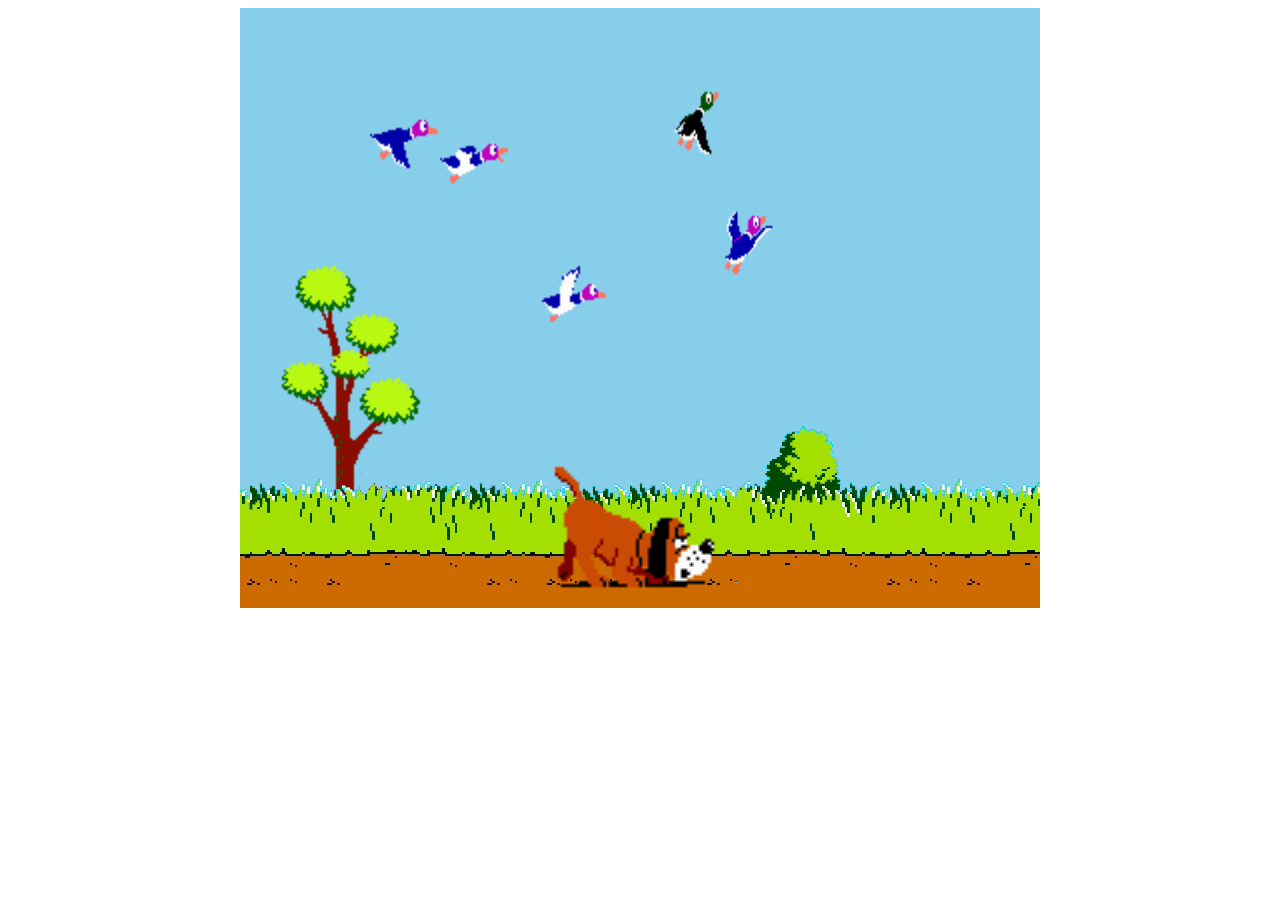
<file: duckhunt/index.html>
<!DOCTYPE html>
<html>

<head>
	<meta http-equiv="Content-Type" content="text/html; charset=ISO-8859-1">
	<title>Duck Hunt</title>
	<link rel="stylesheet" href="style.css">
	<script src="game.js"></script>
</head>

<body onload="start()">
	<div id="game_div">
	<canvas id="game" height="600" width="800">
		
	</canvas>
	</div>
</body>

</html>
</file>
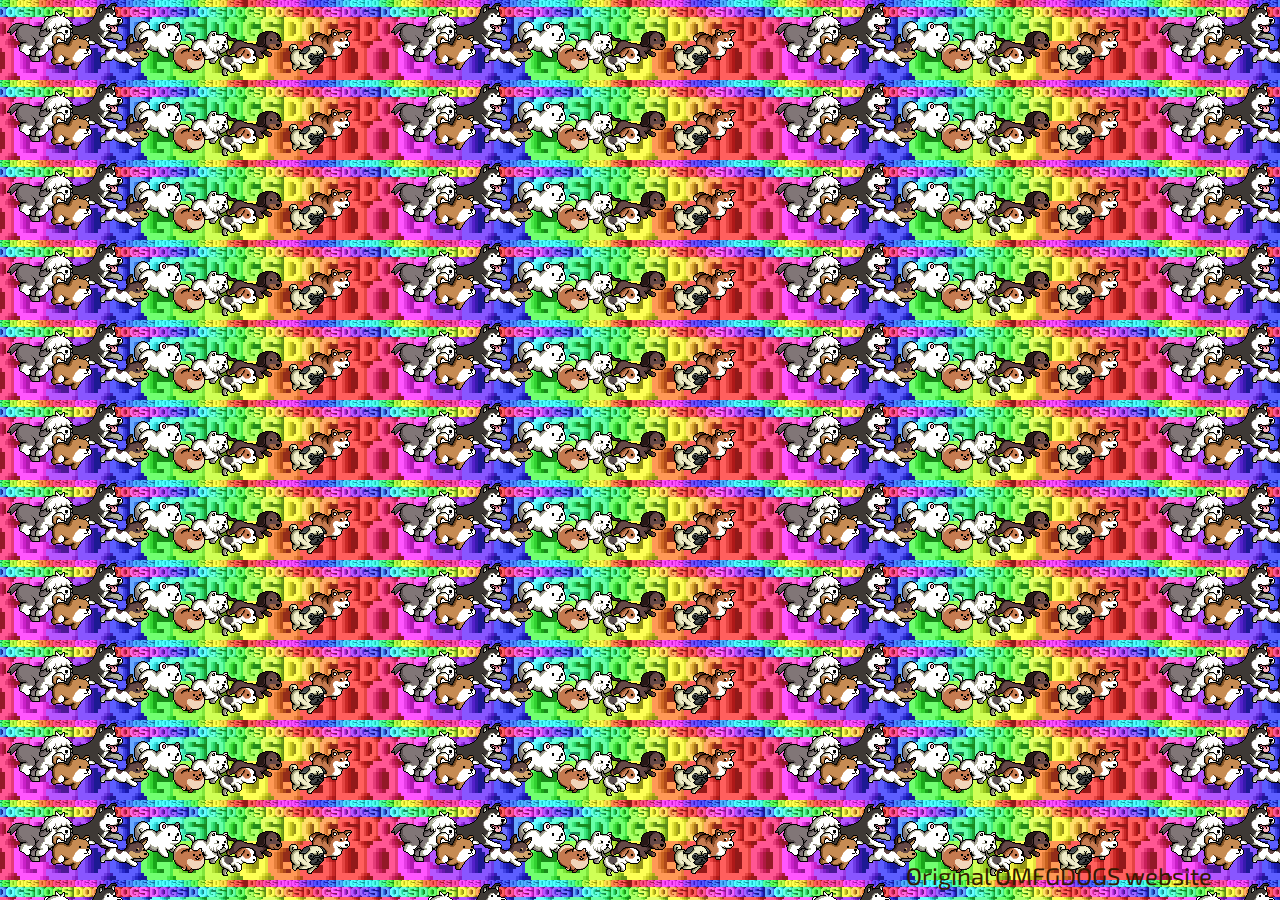
<file: omfgdogs/index.html>
<!DOCTYPE html>
<html>

<head>
	<title>OMFGDOGS</title>
	<meta charset="utf-8">
	<link rel="stylesheet" type="text/css" href="omfgdogs.css">
	<link href='http://fonts.googleapis.com/css?family=Exo+2:900' rel='stylesheet' type='text/css'>
</head>

<body>
	<audio autoplay loop>
  		<source src="omfgdogs.mp3" type="audio/mp3">
  		Your browser does not support the audio tag.
	</audio>

	<h1><span>No OMFGDOGS for you!</span></h1>

	<p><a href="http://www.omfgdogs.com/">Original OMFGDOGS website</a></p>
</body>

</html>
</file>
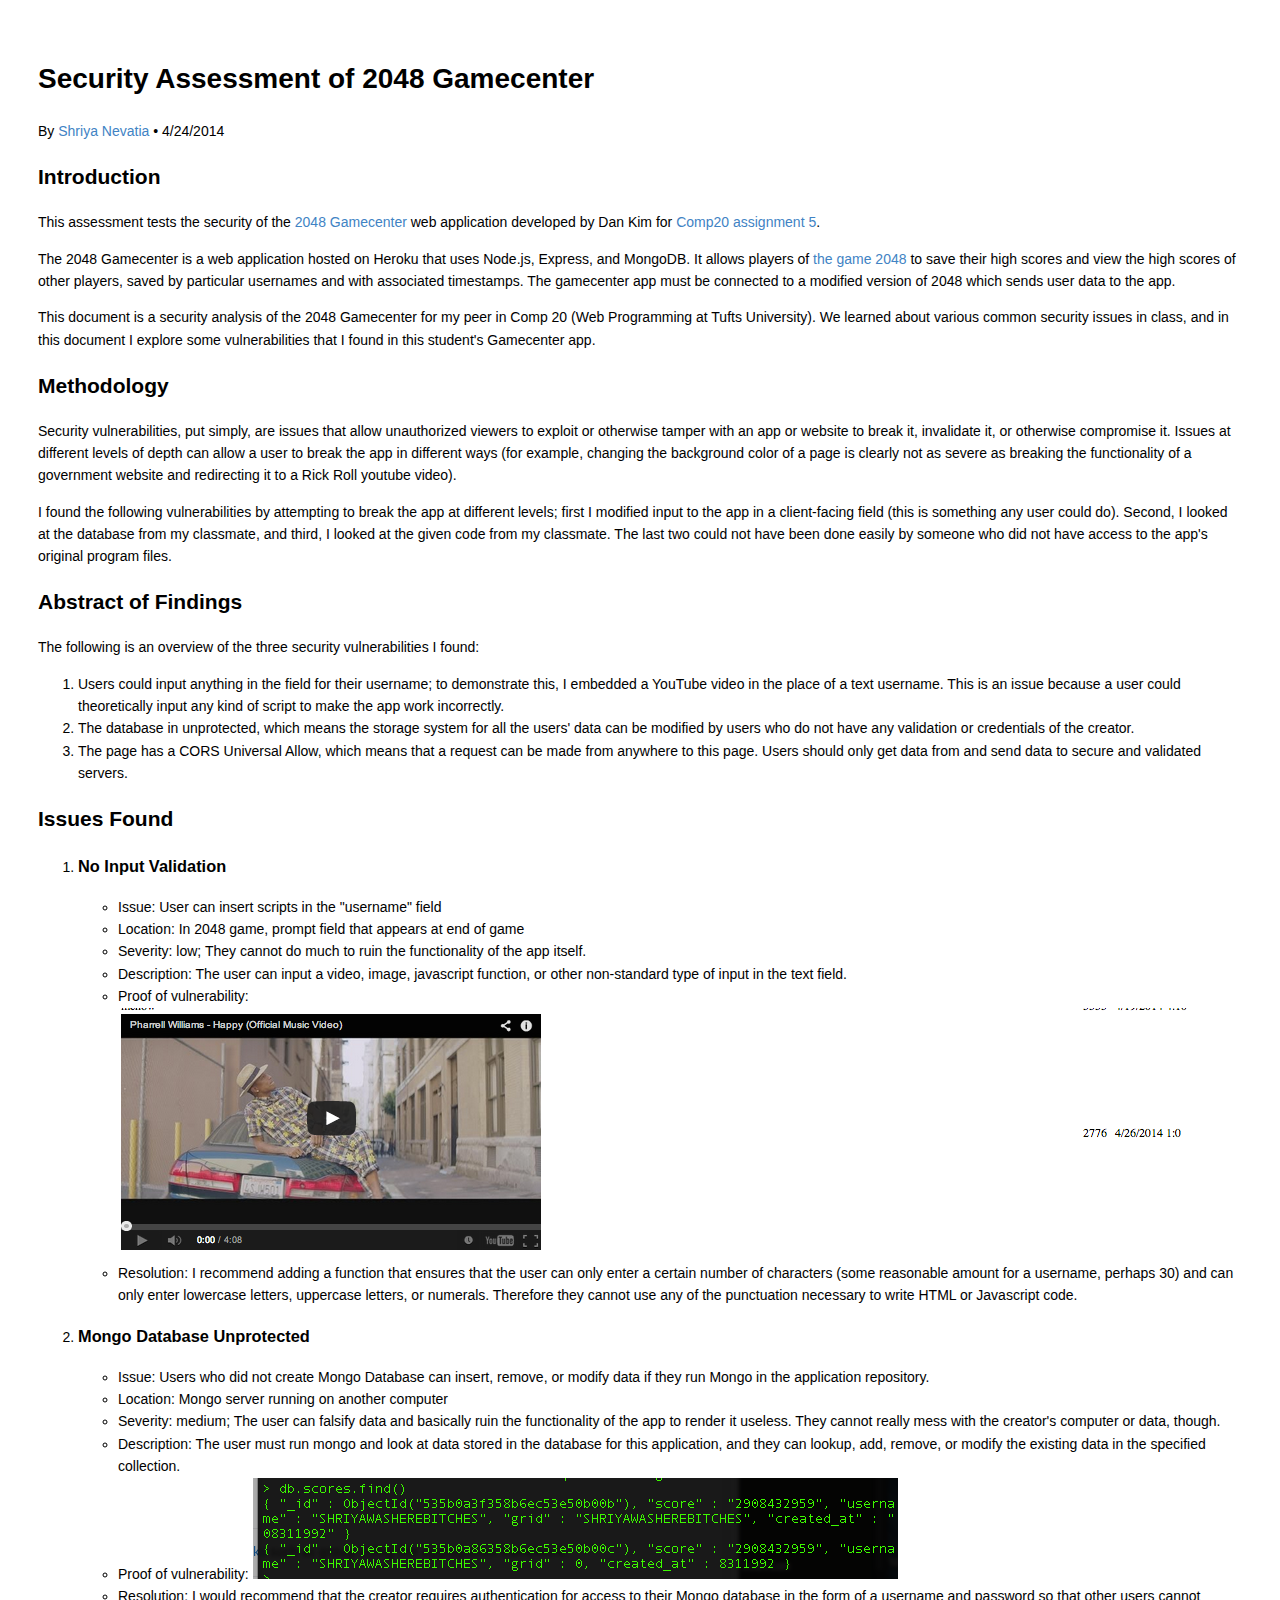
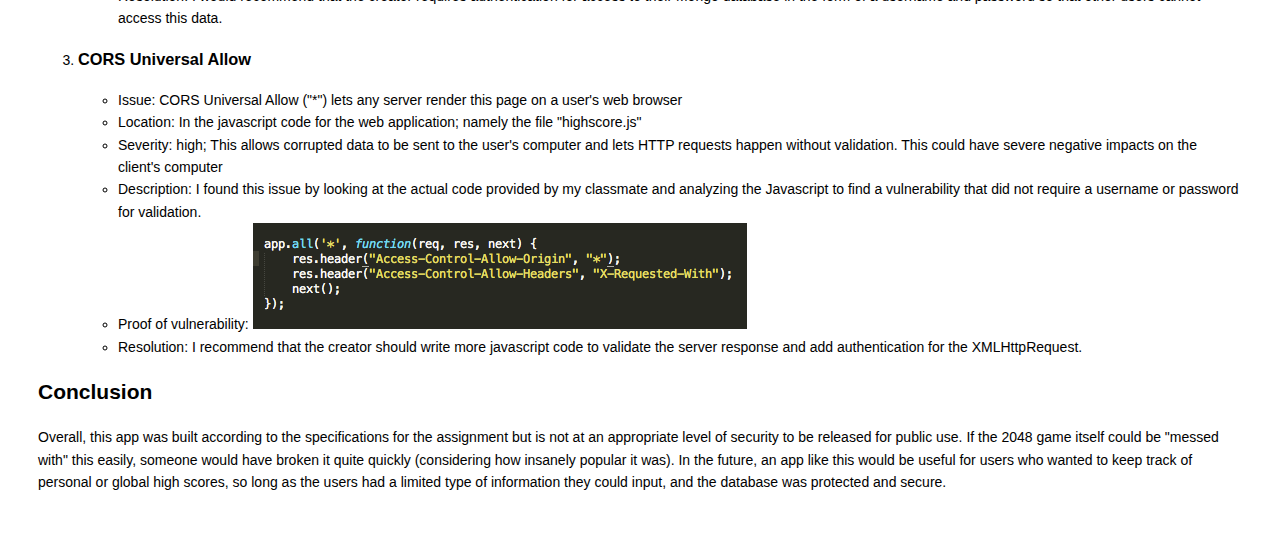
<file: security/index.html>
<!DOCTYPE html>
<html>
<head>
    <title>Shriya's Security Report</title>
    <link rel="stylesheet" type="text/css" href="style.css"/>
</head>
<body>
<h1>Security Assessment of 2048 Gamecenter</h1>

<p>By <a href="http://shriyanevatia.github.io/">Shriya Nevatia</a> &bull; 4/24/2014</p>

<h2>Introduction</h2>

<p>This assessment tests the security of the <a href="http://glacial-taiga-9129.herokuapp.com/">2048 Gamecenter</a> web application developed by Dan Kim for <a href="http://tuftsdev.github.io/WebProgramming/assignments/a5.html">Comp20 assignment 5</a>. 
</p>

<p>
	The 2048 Gamecenter is a web application hosted on Heroku that uses Node.js, Express, and MongoDB. It allows players of <a href="http://gabrielecirulli.github.io/2048/">the game 2048</a> to save their high scores and view the high scores of other players, saved by particular usernames and with associated timestamps. The gamecenter app must be connected to a modified version of 2048 which sends user data to the app.
</p>
<p>
	This document is a security analysis of the 2048 Gamecenter for my peer in Comp 20 (Web Programming at Tufts University). We learned about various common security issues in class, and in this document I explore some vulnerabilities that I found in this student's Gamecenter app. 
</p>

<h2>Methodology</h2>

<p>
	Security vulnerabilities, put simply, are issues that allow unauthorized viewers to exploit or otherwise tamper with an app or website to break it, invalidate it, or otherwise compromise it. Issues at different levels of depth can allow a user to break the app in different ways (for example, changing the background color of a page is clearly not as severe as breaking the functionality of a government website and redirecting it to a Rick Roll youtube video).
</p>
<p>
	I found the following vulnerabilities by attempting to break the app at different levels; first I modified input to the app in a client-facing field (this is something any user could do). Second, I looked at the database from my classmate, and third, I looked at the given code from my classmate. The last two could not have been done easily by someone who did not have access to the app's original program files.
</p>

<h2>Abstract of Findings</h2>

<p>
	The following is an overview of the three security vulnerabilities I found:
</p>
	<ol>
		<li> Users could input anything in the field for their username; to demonstrate this, I embedded a YouTube video in the place of a text username. This is an issue because a user could theoretically input any kind of script to make the app work incorrectly. </li>
		<li> The database in unprotected, which means the storage system for all the users' data can be modified by users who do not have any validation or credentials of the creator. </li>
		<li> The page has a CORS Universal Allow, which means that a request can be made from anywhere to this page. Users should only get data from and send data to secure and validated servers. </li>
	</ol>

<h2>Issues Found</h2>

<ol>
	<li> <h3>No Input Validation</h3>
		<ul>
			<li> Issue: User can insert scripts in the "username" field </li>
			<li> Location: In 2048 game, prompt field that appears at end of game </li>
			<li> Severity: low; They cannot do much to ruin the functionality of the app itself. </li>
			<li> Description: The user can input a video, image, javascript function, or other non-standard type of input in the text field. </li>
			<li> Proof of vulnerability: <img src="NoInputValidation.png" alt="no input validation"> </li>
			<li> Resolution: I recommend adding a function that ensures that the user can only enter a certain number of characters (some reasonable amount for a username, perhaps 30) and can only enter lowercase letters, uppercase letters, or numerals. Therefore they cannot use any of the punctuation necessary to write HTML or Javascript code. </li>
		</ul>
	</li>
	<li> <h3> Mongo Database Unprotected </h3>
		<ul>
			<li> Issue: Users who did not create Mongo Database can insert, remove, or modify data if they run Mongo in the application repository. </li>
			<li> Location: Mongo server running on another computer </li>
			<li> Severity: medium; The user can falsify data and basically ruin the functionality of the app to render it useless. They cannot really mess with the creator's computer or data, though. </li>
			<li> Description: The user must run mongo and look at data stored in the database for this application, and they can lookup, add, remove, or modify the existing data in the specified collection. </li>
			<li> Proof of vulnerability: <img src="Database.png" alt="mongo database"> </li>
			<li> Resolution: I would recommend that the creator requires authentication for access to their Mongo database in the form of a username and password so that other users cannot access this data. </li>
		</ul>
	</li>
	<li> <h3> CORS Universal Allow </h3>
		<ul>
			<li> Issue: CORS Universal Allow ("*") lets any server render this page on a user's web browser</li>
			<li> Location: In the javascript code for the web application; namely the file "highscore.js"</li>
			<li> Severity: high; This allows corrupted data to be sent to the user's computer and lets HTTP requests happen without validation. This could have severe negative impacts on the client's computer </li>
			<li> Description: I found this issue by looking at the actual code provided by my classmate and analyzing the Javascript to find a vulnerability that did not require a username or password for validation. </li>
			<li> Proof of vulnerability: <img src="UniversalAllow.png" alt="universal allow code"> </li>
			<li> Resolution: I recommend that the creator should write more javascript code to validate the server response and add authentication for the XMLHttpRequest. </li>
		</ul>
	</li>
</ol>

<h2>Conclusion</h2>

<p>
	Overall, this app was built according to the specifications for the assignment but is not at an appropriate level of security to be released for public use. If the 2048 game itself could be "messed with" this easily, someone would have broken it quite quickly (considering how insanely popular it was). In the future, an app like this would be useful for users who wanted to keep track of personal or global high scores, so long as the users had a limited type of information they could input, and the database was protected and secure.
</p>

</body>
</html>
</file>
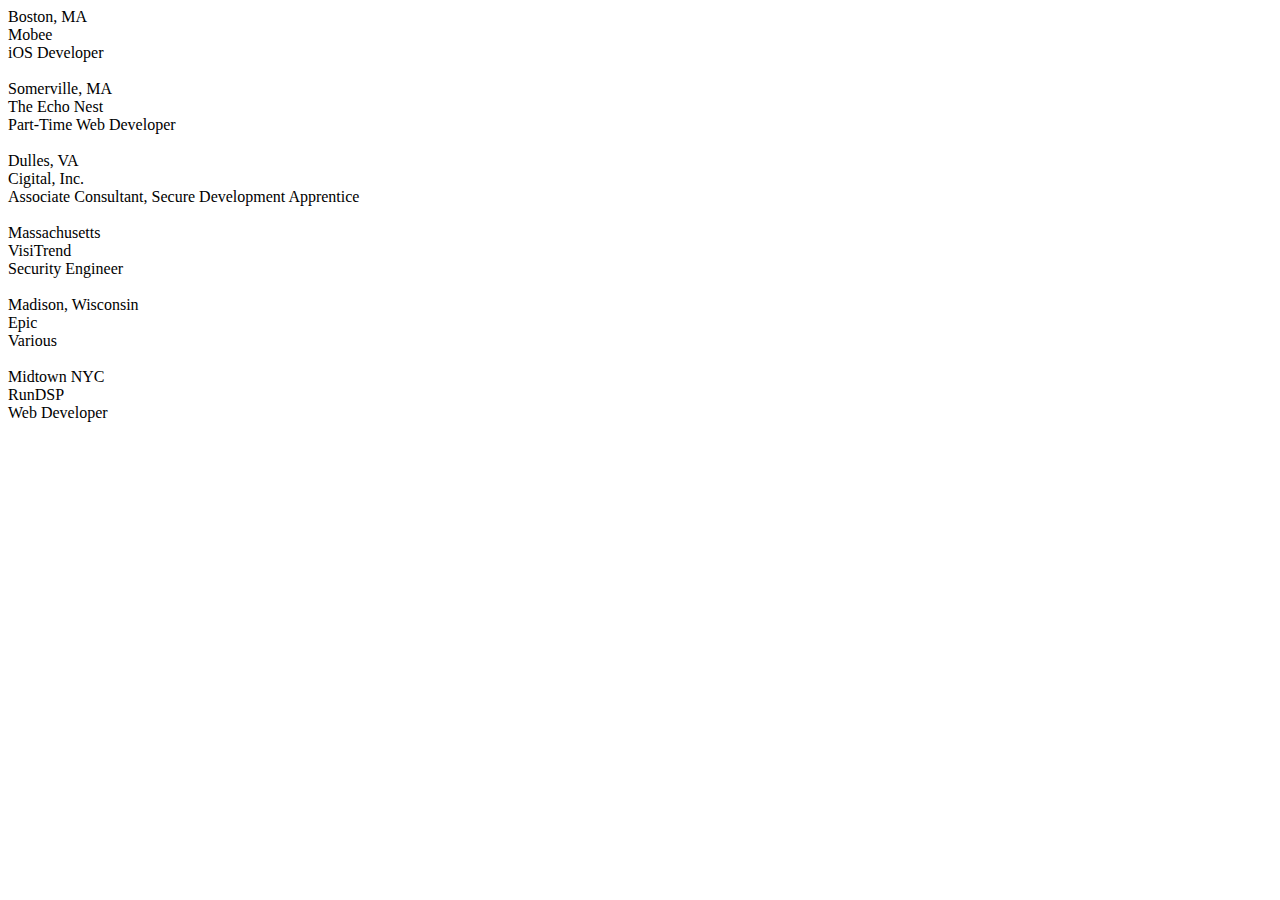
<file: jobs/jobs.html>
<!DOCTYPE html>

<html>

<head>
<title>Friends of Ming Chow Jobs Listing</title>
<script>
	function parse() {
		str = '[{"id":1,"position":"Various","company":"HubSpot","location":"Cambridge, MA","description":"","requirements":"","posting_url":"","contact":"@eliast","notes":"You may remember him: he gave a guest lecture to the class!","url":"http://localhost:3000/jobs/1.json"},{"id":2,"position":"iOS Developer","company":"Mobee","location":"Boston, MA","description":"","requirements":"","posting_url":"","contact":"Michael Sheeley","notes":"","url":"http://localhost:3000/jobs/2.json"},{"id":3,"position":"Part-Time Web Developer","company":"The Echo Nest","location":"Somerville, MA","description":"We are looking for a web developer to help us build some of our internal Q/A tools. This is a part time gig, that will last from 3 to 6 months, with perhaps 20 to 30 hours a week of work. If you know of recent Tufts grads (or top notch students that may have the bandwidth). Please let me know.  Project: Build  Update QA tools","requirements":"Skills Required: Python, Javascript, some knowledge of databases, HTML, CSS; Nice to have Skills: Familiarity with frameworks including: Bootstrap, Backbone, Underscore","posting_url":"","contact":"Paul Lamere","notes":"","url":"http://localhost:3000/jobs/3.json"},{"id":4,"position":"Associate Consultant, Secure Development Apprentice","company":"Cigital, Inc.","location":"Dulles, VA","description":"","requirements":"","posting_url":"http://www.cigital.com/careers/jobs/?job=Associate--Consultant---Secure-Development-Apprentice---Dulles-VA","contact":"Michelle Raphael","notes":"","url":"http://localhost:3000/jobs/4.json"},{"id":5,"position":"Security Engineer","company":"VisiTrend","location":"Massachusetts","description":"","requirements":"","posting_url":"http://www.visitrend.com/security-engineer-position","contact":"John Langton","notes":"","url":"http://localhost:3000/jobs/5.json"},{"id":6,"position":"Various","company":"Epic","location":"Madison, Wisconsin","description":"As a worldwide leader in the development of software for healthcare organizations, Epic is driving change for an entire industry – and it&quot;s one that affects the quality of life for everyone.  Gabriel will be working with some of the nation&quot;s most respected healthcare organizations and collaborating with some of the best minds in technology and medicine to make healthcare safer and more efficient.We feel that students graduating from Tufts University are of a high caliber, and that the professors and staff are doing a wonderful job. We already work with your Career Services office, but look forward to building a professional relationship with you as well.  We also hope to see more of your students like Gabriel in our application process, so if you know of anyone who may be interested in similar opportunities, they are welcome to get in touch with me. ","requirements":"","posting_url":"http://www.careers.epic.com/","contact":"Nicole Hilsenhoff","notes":"","url":"http://localhost:3000/jobs/6.json"},{"id":7,"position":"Web Developer","company":"RunDSP","location":"Midtown NYC","description":"RunDSP is an Ad Tech firm in Midtown, NYC that just received A-round funding. We have 9 engineers on the team and are looking to expand. I&quot;m running the data science team here and I&quot;m looking for a full-time engineer to help us with the design of our data modeling to derive some interesting things about our impressions served. There are two particular roles I&quot;m looking for --a data scientist and data flow engineer. Both require Python and a young programmer who shows they are capable of picking up engineering concepts quickly. We are committed to mentoring someone junior to contribute to the team. There are some other web developer roles on the team that require Rails and Javascript outside of my team. Let me know if you want to talk further about the roles I&quot;ve described.","requirements":"See above","posting_url":"","contact":"Chris Outram and Eliot Alter","notes":"","url":"http://localhost:3000/jobs/7.json"}]';
		parsed = JSON.parse(str);
		var i;
		for (i = 1; i < parsed.length; i++) {
			document.write(parsed[i]['location']);
			document.write('<br>');
			document.write(parsed[i]['company']);
			document.write('<br>');
			document.write(parsed[i]['position']);
			document.write('<br>');
			document.write('<br>');
		}
	}
</script>
</head>

<body onload="parse()">
<div id="list"></div>
</body>

</html>
</file>
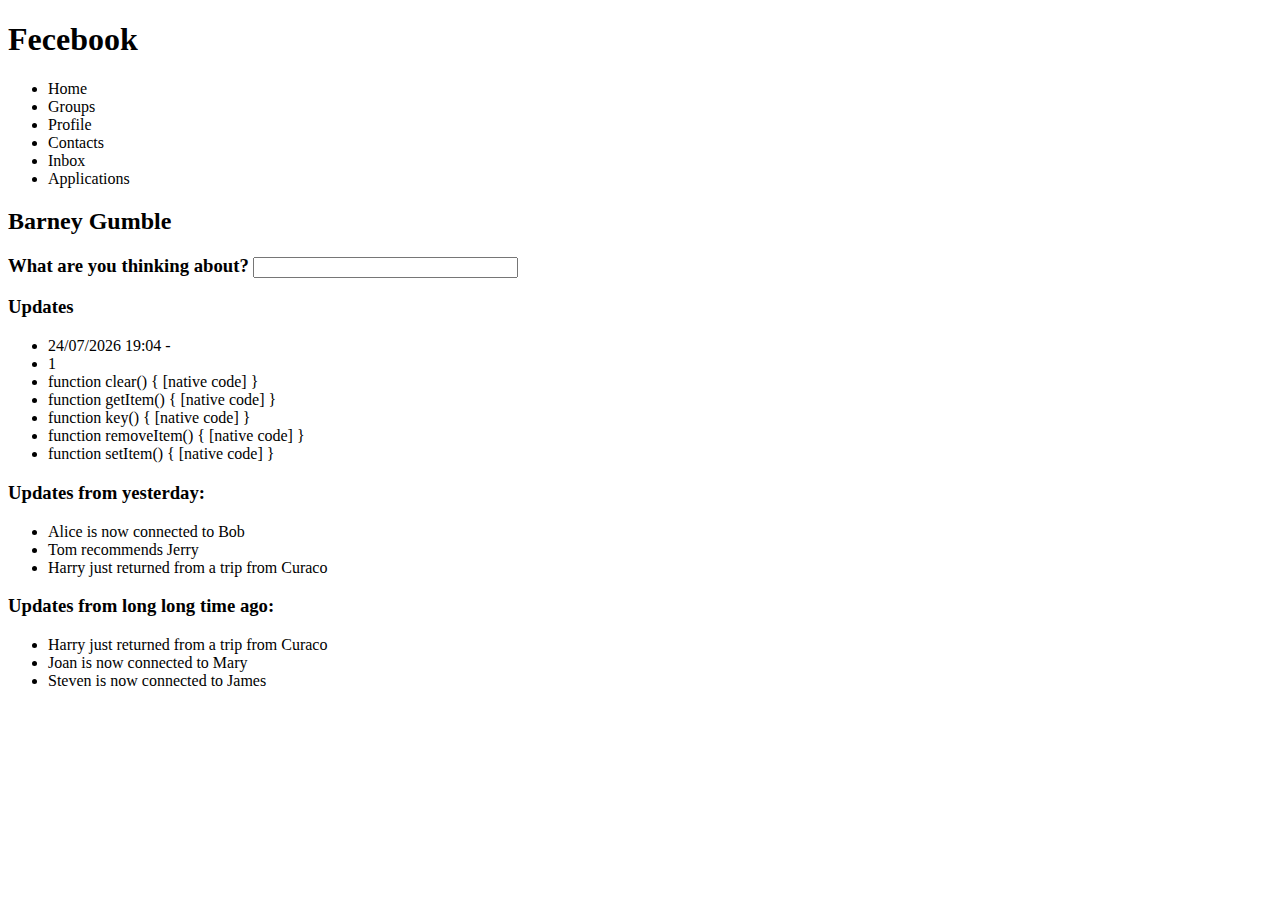
<file: status_updates/profile.html>
<!DOCTYPE html>
<html>

<head>
<title>Fecesbook</title>
<script type="text/javascript">
	function myFunction()
	{
		var d = new Date();
  
    	var today = d.getDate();
    	if (today < 10) {
    		var curr_date = ("0" + today).slice(-2);	
    	} else {
    		var curr_date = today;
    	}

    	var mnth = d.getMonth() + 1;
    	if (mnth < 10) {
    		var curr_month = ("0" + mnth).slice(-2);	
    	} else {
    		curr_month = mnth;
    	}
 
    	var curr_year = d.getFullYear();
    	var curr_hours = d.getHours(); 

    	var mins = d.getMinutes();
    	if (mins < 10) {
    		var curr_mins = ("0" + mins).slice(-2);	
    	} else {
    		curr_mins = mins;
    	}

		txt = ( curr_date + "/" + curr_month + "/" + curr_year + " " + curr_hours + ":" + curr_mins + " - " + document.getElementById("msg").value );
		localStorage[new Date().getTime()] = txt;
		reload();
	}
	
	function reload()
	{	
		elem = document.getElementById("myList");
		output = "";
		for (key in localStorage) {
			output = output + "<li>" + localStorage[key] + "</li>\n";
		}
		elem.innerHTML = output;
	}
</script>
</head>

<body onload="myFunction()">
	<h1>Fecebook</h1>
	<div id="nav">
		<ul>
			<li id="home">Home</li>
			<li id="groups">Groups</li>
			<li id="profile">Profile</li>
			<li id="contacts">Contacts</li>
			<li id="inbox">Inbox</li>
			<li id="applications">Applications</li>
		</ul>
	</div>
	<h2 id="fullname">Barney Gumble</h2>
	<form method="get">
		<h3>What are you thinking about? 
			<input type="text" id="msg" name="msg" size="30" onchange="myFunction()"/>

			<input type="submit" style="display:none"/>
		</h3>
	</form>
	<div id="status">
		<h3>Updates</h3>
		<ul id="myList">
		</ul>
	</form>
	</div>
	<div id="yesterday">
		<h3>Updates from yesterday:</h3>
		<ul>
			<li>Alice is now connected to Bob</li>
			<li>Tom recommends Jerry</li>
			<li>Harry just returned from a trip from Curaco</li>
		</ul>
	</div>
	<div id="longlongtimeago">
		<h3>Updates from long long time ago:</h3>
		<ul>
			<li>Harry just returned from a trip from Curaco</li>
			<li>Joan is now connected to Mary</li>
			<li>Steven is now connected to James</li>
		</ul>
	</div>
</body>
</html>
</file>
<file: duckhunt/style.css>
#game_div{
    text-align: center;
}

canvas {
    background-color: #87CEEB;
}

body {
}
</file>
<file: omfgdogs/omfgdogs.css>
@media (max-width: 991px) {
	body {
		background-image: none;	
	}
	h1 span{
		display: inline;
	}
	p a {
		display: none;
	}
}

@media (min-width: 992px) {
	body {
		background-image: url('omfgdogs.gif');
		background-repeat: repeat;
	}

	h1 span{
		display: none;
	}
	p a {
		font-family: 'Exo 2', sans-serif;
		font-size: 24px;
		text-decoration: none;
		color:#331A00;
		padding: 10px;
    	position: absolute;
    	bottom: 0;
    	left: 70%;
	}
}
</file>
<file: security/style.css>
body {
  font-family: Helvetica, arial, sans-serif;
  font-size: 14px;
  line-height: 1.6;
  padding-top: 10px;
  padding-bottom: 10px;
  background-color: white;
  padding: 30px; 
}

a {
  color: #4183C4; 
  text-decoration: none;
}
</file>
